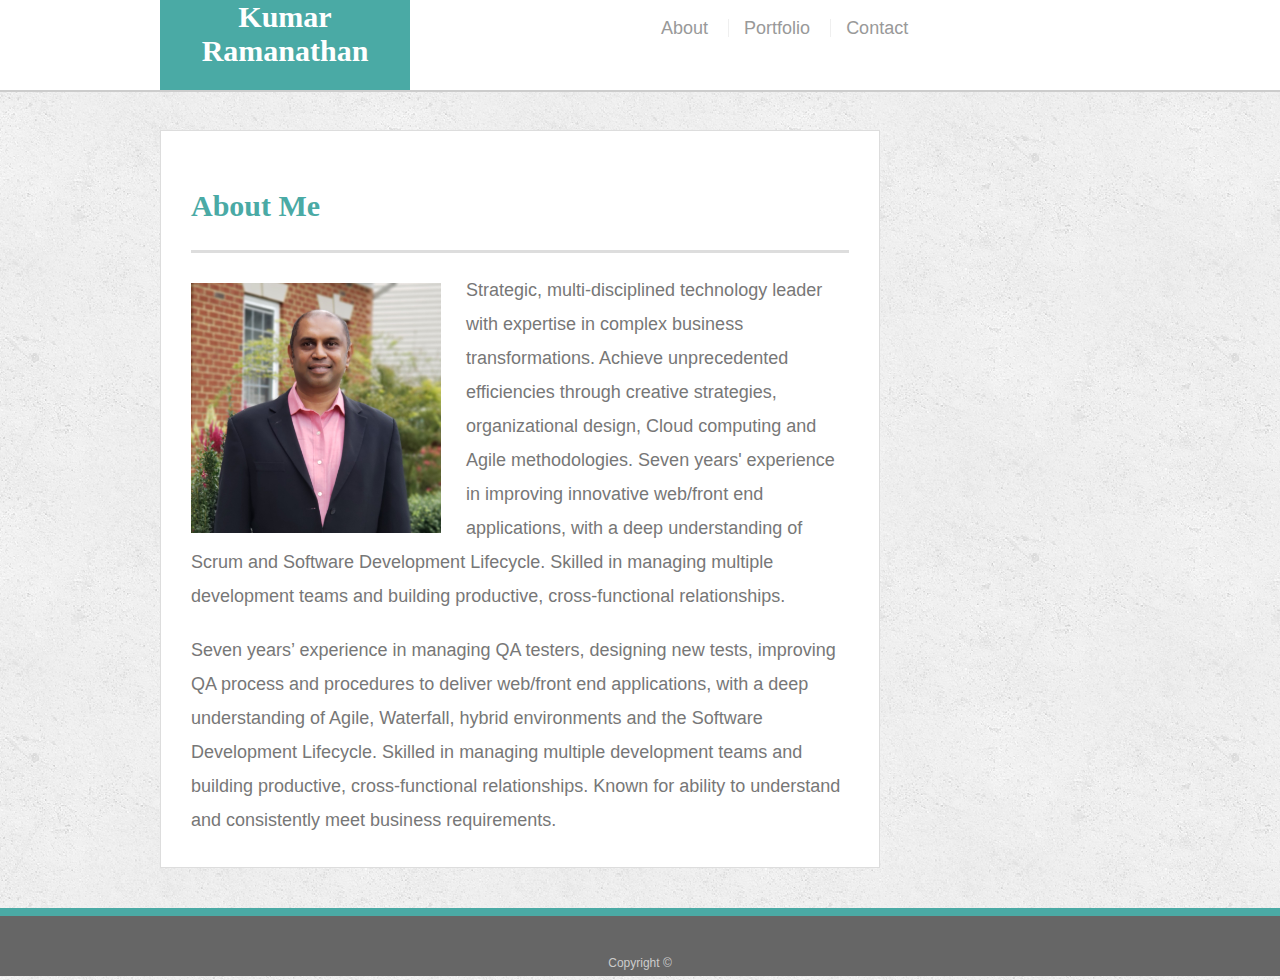
<file: index.html>
<!doctype html>
<html lang="en-us">

<head>
  <meta charset="UTF-8">
  <meta name="viewport" content="width=device-width, initial-scale=1.0">
  <title>About | Your Name</title>
  <link rel="stylesheet" href="assets/bootstrap/css/bootstrap.min.css">
  <link rel="stylesheet" type="text/css" href="assets/css/style.css">
</head>

<body>

  <header id="masthead">
    <div class= "container-fluid container">
      <div class="col-xs-12 col-sm-6 col-md-6 logocontainer">
          <a href="index.html" id="logo">Kumar Ramanathan</a>
      </div>
      <div class="navbar navcontainer col-xs-12 col-sm-6 col-md-6">
          <nav>
              <a href="index.html">About</a>
              <a href="portfolio.html">Portfolio</a>
              <a href="contact.html">Contact</a>
            </nav>
      </div>
      
    </div>
  </header>
  <div id="main-container" class="col-xs-12 col-sm-12 col-md-8 container">
    <section class="col-xs-12 col-sm-6 col-md-6 main-section">
      <h1>About Me</h1>
      <div class="bodyimage">
        <img src="assets/images/Kumar_Updates.jpg" class="auth-image" alt="Your Name">
      </div>
      
      <p>Strategic, multi-disciplined technology leader with expertise in complex business transformations. Achieve unprecedented efficiencies through creative strategies, organizational design, Cloud computing and Agile methodologies. Seven years' experience in improving innovative web/front end applications, with a deep understanding of Scrum and Software Development Lifecycle. Skilled in managing multiple development teams and building productive, cross-functional relationships. </p>

      <p>Seven years’ experience in managing QA testers, designing new tests, improving QA process and procedures to deliver web/front end applications, with a deep understanding of Agile, Waterfall, hybrid environments and the Software Development Lifecycle. Skilled in managing multiple development teams and building productive, cross-functional relationships. Known for ability to understand and consistently meet business requirements.</p>

    </section>

  </div>

  <footer>
    <div class="container">
      Copyright &copy; 
    </div>
  </footer>
</body>

</html>
</file>
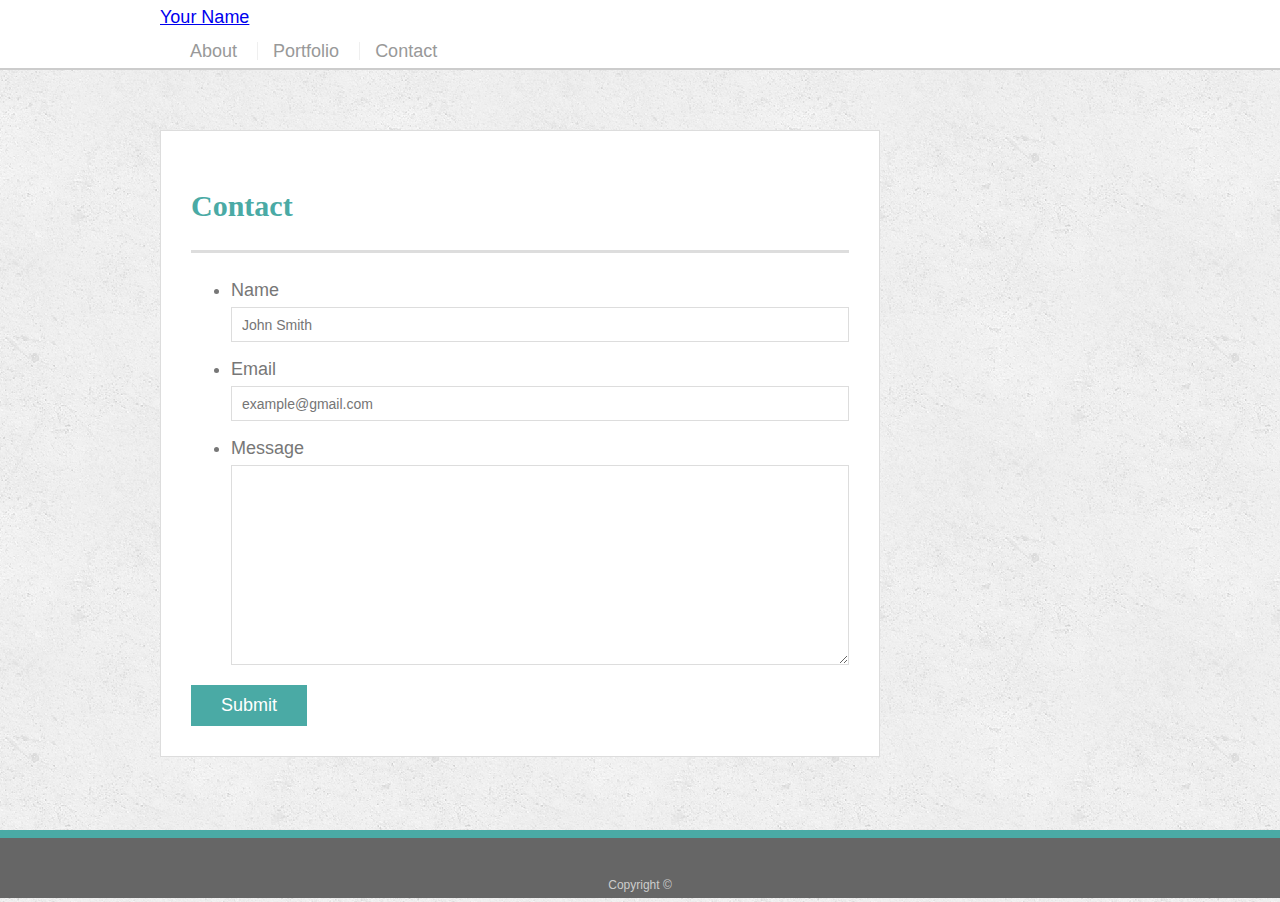
<file: contact.html>
<!doctype html>
<html lang="en-us">

<head>
  <meta charset="UTF-8">
  <title>Contact | Your Name</title>
  <link rel="stylesheet" type="text/css" href="assets/css/style.css">
</head>

<body>

  <header id="masthead">
    <div class="container">
      <a href="index.html" id="logo">Your Name</a>
      <nav>
        <a href="index.html">About</a>
        <a href="portfolio.html">Portfolio</a>
        <a href="contact.html">Contact</a>
      </nav>
    </div>
  </header>

  <div id="main-container" class="container">
    <section class="main-section">
      <h1>Contact</h1>

      <form id="contact-form">
        <ul>
          <li>
            <label for="name">Name</label>
            <input type="text" id="name" name="name" placeholder="John Smith" required="required">
          </li>
          <li>
            <label for="email">Email</label>
            <input type="email" id="email" name="email" placeholder="example@gmail.com" required="required">
          </li>
          <li>
            <label for="message">Message</label>
            <textarea id="message" name="message" required="required"></textarea>
          </li>
        </ul>
        <input type="submit">
      </form>

    </section>

  </div>

  <footer>
    <div class="container">
      Copyright &copy; 
    </div>
  </footer>
</body>

</html>
</file>
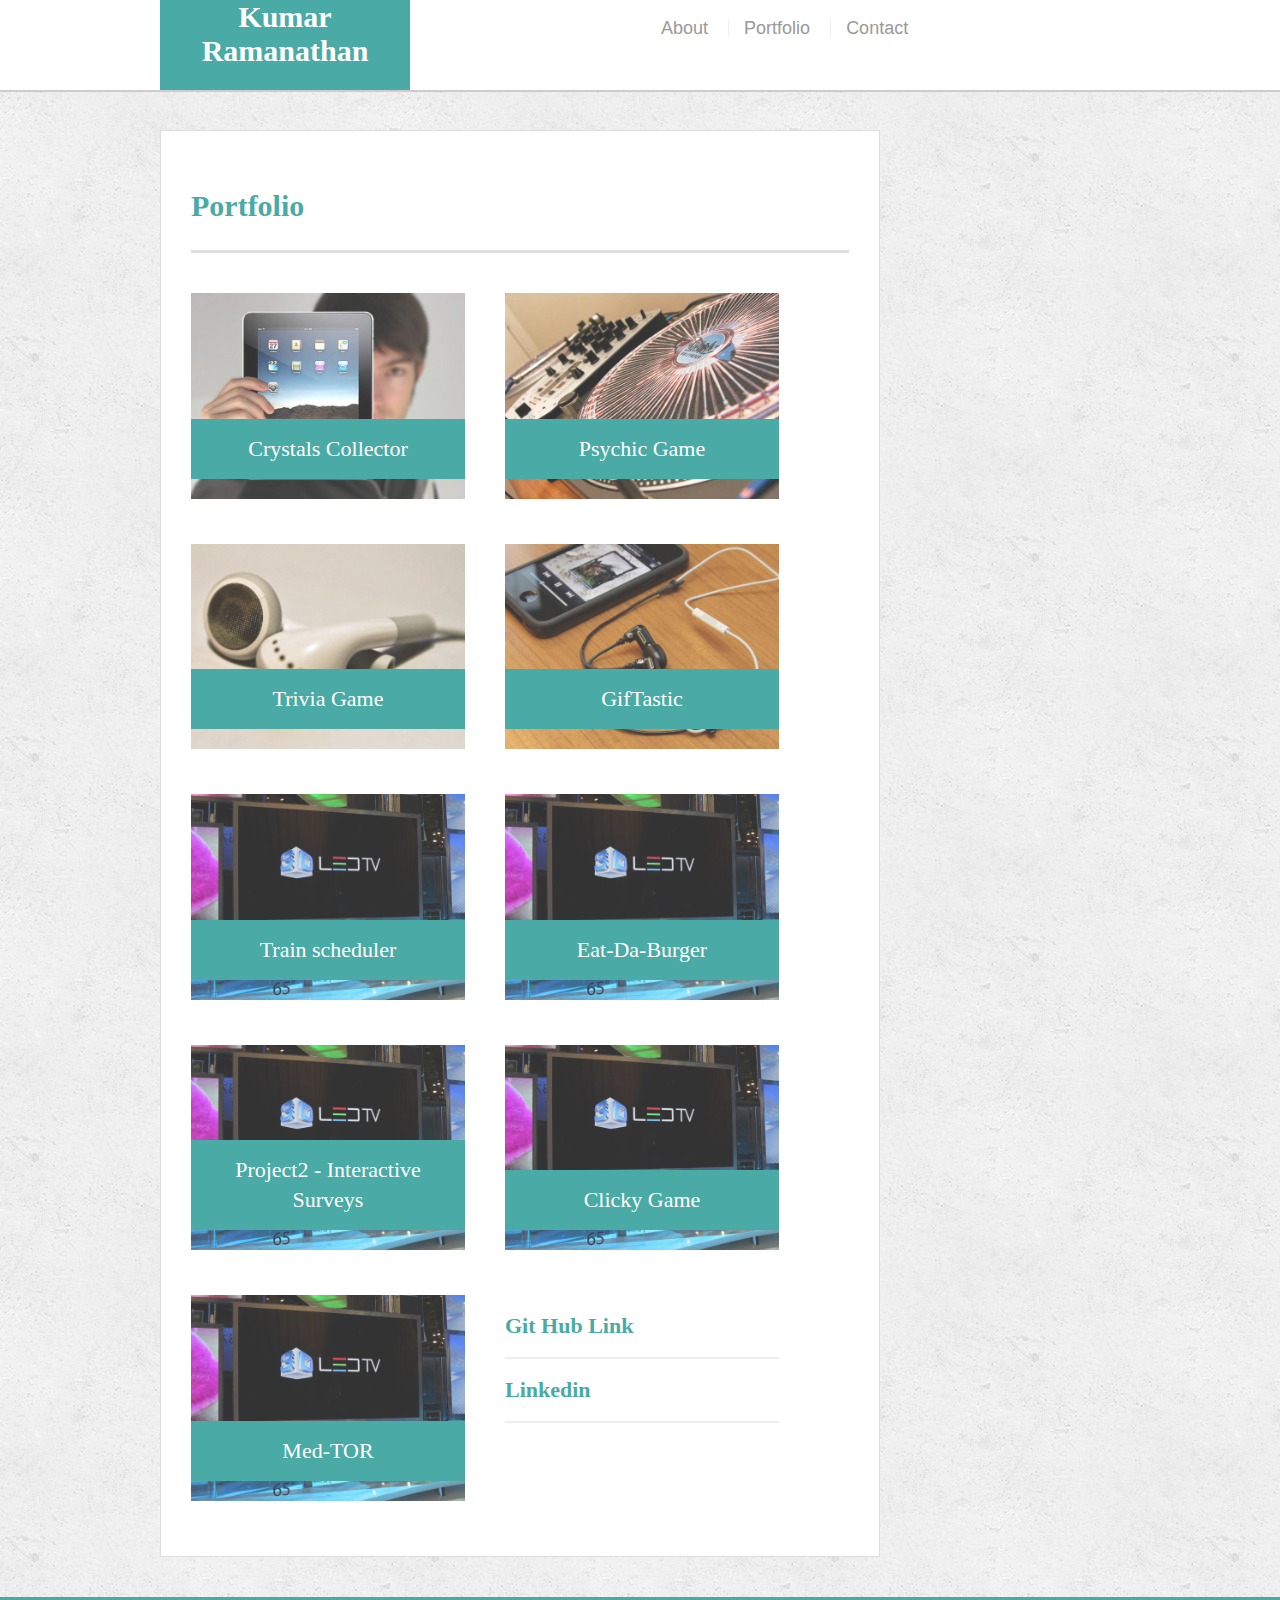
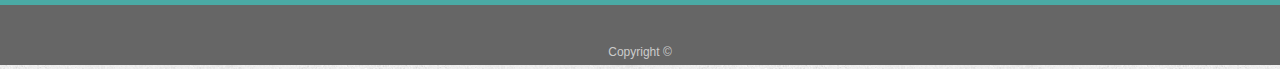
<file: portfolio.html>
<!doctype html>
<html lang="en-us">

  <head>
    <meta charset="UTF-8">
    <meta name="viewport" content="width=device-width, initial-scale=1.0">
    <title>About | Your Name</title>
    <link rel="stylesheet" href="assets/bootstrap/css/bootstrap.min.css">
    <link rel="stylesheet" type="text/css" href="assets/css/style.css">
  </head>

<body>

  <header id="masthead">
    <div class= "container-fluid container">
      <div class="col-xs-12 col-sm-6 col-md-6 logocontainer">
          <a href="index.html" id="logo">Kumar Ramanathan</a>
      </div>
      <div class="navbar navcontainer col-xs-12 col-sm-6 col-md-6">
          <nav>
              <a href="index.html">About</a>
              <a href="portfolio.html">Portfolio</a>
              <a href="contact.html">Contact</a>
            </nav>
      </div>
      
    </div>
  </header>

  <div id="main-container" class="col-xs-12 col-sm-12 col-md-8 container">
    <section class="col-xs-12 col-sm-6 col-md-6 main-section">
      <h1>Portfolio</h1>

      <div class="work">
        <a href="https://cumareshan27.github.io/CrystalsCollector/" target="_blank"><img src="assets/images/technics-q-c-640-480-1.jpg" alt="Word Guess"></a>
        
        <a href="https://cumareshan27.github.io/CrystalsCollector/" target="_blank"><h3>Crystals Collector</h3></a>
      </div>
     
      <div class="work">
        <a href="https://cumareshan27.github.io/PsychicGame/" target="_blank"><img src="assets/images/technics-q-c-640-480-2.jpg" alt="RPG Game"></a>

        <a href="https://cumareshan27.github.io/PsychicGame/" target="_blank"><h3>Psychic Game</h3></a>
      
      </div>
      <div class="work">
        <a href="https://cumareshan27.github.io/TriviaGame/" target="_blank"><img src="assets/images/technics-q-c-640-480-5.jpg" alt="Trivia Game"></a>

        <a href="https://cumareshan27.github.io/TriviaGame/" target="_blank"><h3>Trivia Game</h3></a>
      </div>
      <div class="work">
        <a href="https://cumareshan27.github.io/GifTastic/" target="_blank"><img src="assets/images/technics-q-c-640-480-7.jpg" alt="GifTastic"></a>

        <a href="https://cumareshan27.github.io/GifTastic/" target="_blank"><h3>GifTastic</h3></a>
      </div>
      <div class="work">
        <a href="https://cumareshan27.github.io/CrystalsCollector/" target="_blank"><img src="assets/images/technics-q-c-640-480-9.jpg" alt="Train scheduler"></a>

        <a href="https://cumareshan27.github.io/train-scheduler/" target="_blank"><h3>Train scheduler</h3></a>
      </div>
      <div class="work">
        <a href="https://github.com/cumareshan27/burger" target="_blank"><img src="assets/images/technics-q-c-640-480-9.jpg" alt="Sequelize-Eat-Da-Burger"></a>

        <a href="https://damp-savannah-33931.herokuapp.com/" target="_blank"><h3>Eat-Da-Burger</h3></a>
      </div>
      
      <div class="work">
        <a href="https://github.com/cumareshan27/Project2" target="_blank"><img src="assets/images/technics-q-c-640-480-9.jpg" alt="Sequelize-Eat-Da-Burger"></a>

        <a href="https://cryptic-fjord-31907.herokuapp.com/" target="_blank"><h3>Project2 - Interactive Surveys</h3></a>
      </div>

      <div class="work">
        <a href="https://github.com/cumareshan27/clicky-game" target="_blank"><img src="assets/images/technics-q-c-640-480-9.jpg" alt="clicky-game"></a>

        <a href="https://hidden-plains-54301.herokuapp.com/" target="_blank"><h3>Clicky Game</h3></a>
      </div>
      
      <div class="work">
        <a href="https://github.com/cumareshan27/Supervisor_directory1" target="_blank"><img src="assets/images/technics-q-c-640-480-9.jpg" alt="Med-TOR"></a>

        <a href="https://immense-cove-93481.herokuapp.com/" target="_blank"><h3>Med-TOR</h3></a>
      </div>

      <div class="work">
        <a href="https://github.com/cumareshan27/"><h2>Git Hub Link</h2></a>
        <a href="www.linkedin.com/in/kumar-ramanathan"><h2>Linkedin</h2></a>
      </div>
     
        

    </section>

  </div>

  <footer>
    <div class="container">
      Copyright &copy; 
    </div>
  </footer>
</body>

</html>
</file>
<file: assets/css/style.css>
body {
  font-family: Arial, "Helvetica Neue", Helvetica, sans-serif;
  font-size: 18px;
  line-height: 34px;
  color: #777;
  background: url("../images/concrete_seamless.png");
  margin: 0;
  padding: 0;
}

* {
  box-sizing: border-box;
}

/* general */

.container {
  width: 100%;
  max-width: 960px;
  margin: 0 auto;
  clear: both;
  padding: 0;
  float: none
}

h1,
h2,
h3,
p {
  margin-bottom: 20px;
}

p:last-child {
  margin-bottom: 0;
}

h1,
h2,
h3 {
  font-family: Georgia, Times, "Times New Roman", serif;
  font-weight: 700;
  color: #4aaaa5;
}

h1 {
  padding-bottom: 20px;
  font-size: 30px;
  line-height: 49px;
  border-bottom: 3px solid #ddd;
}

h2,
h3 {
  font-size: 22px;
}

/* header */

#masthead {
  position: fixed;
  z-index: 99;
  width: 100%;
  margin: 0 0 30px;
  overflow: auto;
  color: #fff;
  background: #fff;
  border-bottom: 2px solid #ccc;
}

.logocontainer {
  width: 100%;
  height: 90px;
  font-family: Georgia, Times, "Times New Roman", serif;
  font-size: 30px;
  font-weight: 700;
  color: #fff;
  text-align: center;
  text-decoration: none;
  background: #4aaaa5;
}
.logocontainer a{
  color: white;
  text-decoration: none;
}

.navcontainer {
  margin-top: 10px;
  margin-bottom: 0;  
}

nav a {
  display: inline-block;
  padding-left: 15px;
  margin-left: 15px;
  line-height: 18px;
  color: #999;
  text-decoration: none;
  border-left: 1px solid #efefef;
}

nav a:first-child {
  border-left: 0 none;
}

/* footer */

footer {
  padding: 30px 0;
  clear: both;
  font-size: 12px;
  color: #fff;
  color: #ccc;
  text-align: center;
  background: #666;
  border-top: 8px solid #4aaaa5;
  height: 50px;
}

h3, h2 {
  padding-bottom: 20px;
  margin-bottom: 15px;
  line-height: 22px;
  border-bottom: 2px solid #eee;
}

/* main */

#main-container {
  padding-top: 130px;
  min-height: calc(100vh - 70px);
}

.main-section {
  /* float: left; */
  width: 100%;
  max-width: 960px;
  padding: 30px;
  margin: 0 0 40px;
  background: #fff;
  border: 1px solid #ddd;
}

/* portfolio page */

.work {
  position: relative;
  float: left;
  width: 274px;
  margin: 20px 0 25px;
  overflow: auto;
}

.work:nth-child(even) {
  margin-right: 40px;
}

.work img {
  width: 100%;
  border: 0 none;
  opacity: 0.8;
}

.work h3 {
  position: absolute;
  bottom: 20px;
  width: 100%;
  padding: 15px;
  margin-bottom: 0;
  font-weight: 300;
  line-height: 30px;
  color: #fff;
  text-align: center;
  background: #4aaaa5;
  border-bottom: 0;
}



.auth-image {
  /* float: left; */
  width: 100%;
  height: auto;
  margin-top: 10px;
  margin-right: 25px;
}

.bodyimage{
  width: 100%;
}

/* contact page */

#contact-form ul {
  margin-bottom: 20px;
}

#contact-form li {
  margin-bottom: 10px;
}

label,
input[type=text],
input[type=email],
textarea {
  display: block;
  width: 100%;
}

input[type=text],
input[type=email],
textarea {
  height: 35px;
  padding: 0 10px;
  font-size: 14px;
  border: 1px solid #ddd;
}

textarea {
  height: 200px;
}

input[type=submit] {
  padding: 10px 30px;
  font-size: 18px;
  color: #fff;
  cursor: pointer;
  background: #4aaaa5;
  border: 0 none;
}

/* Cell Phone */
/* @media only screen and (max-width: 640px){

} */

/* Tablet */
@media only screen and (min-width: 640px){
  .bodyimage{
    width: 250px;
    float: left;
    margin-right: 25px;
  }
  .logocontainer {
    float: left;
    width:250px;
  }
  .navcontainer {
    float: right;
    margin-right: 25px;
  }
}

/* desktop */
@media only screen and (min-width: 769px){
  .main-section{
    width: 75%;
  }

}
</file>
